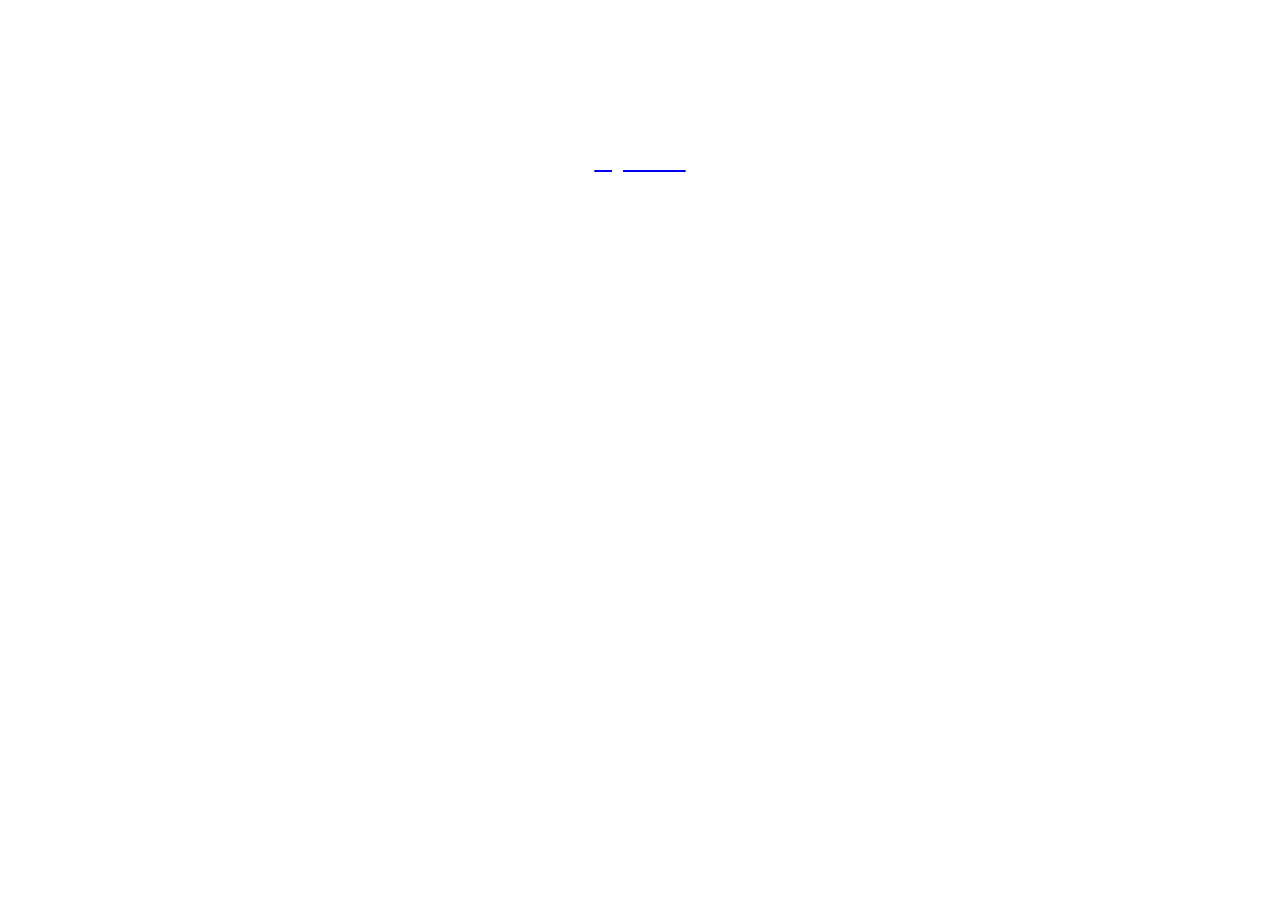
<file: index.html>
﻿<!DOCTYPE html>

<html>
  <head>
    <meta charset="utf-8">
    
    <link rel="stylesheet" href="./css/style.css">
    <title><h1>Michelle - Portfolio</h1></title>
  
  </head>
  <body>
  <!--h1 moved from head^done!-->
  <h2> Michelle O'Connor Portfolio</h2>


  <a href="./portfolio.html">

  <h2>my work</h2></a>
    <!-- ^This a & h2 should be in the body^done! -->

  <h3>"I enjoy life as a developer"</h3>

      <p>I'm Michelle O'Connor, a Developer based in NYC. I Have ten years of experience in the graphic design world, specializing in the creation of responsive websites.</p>
  <!-- Indent any content in here. It is in the body tag so shouold be indented. done! -->

  <!-- Comment -->

  </body>
</html>
</file>
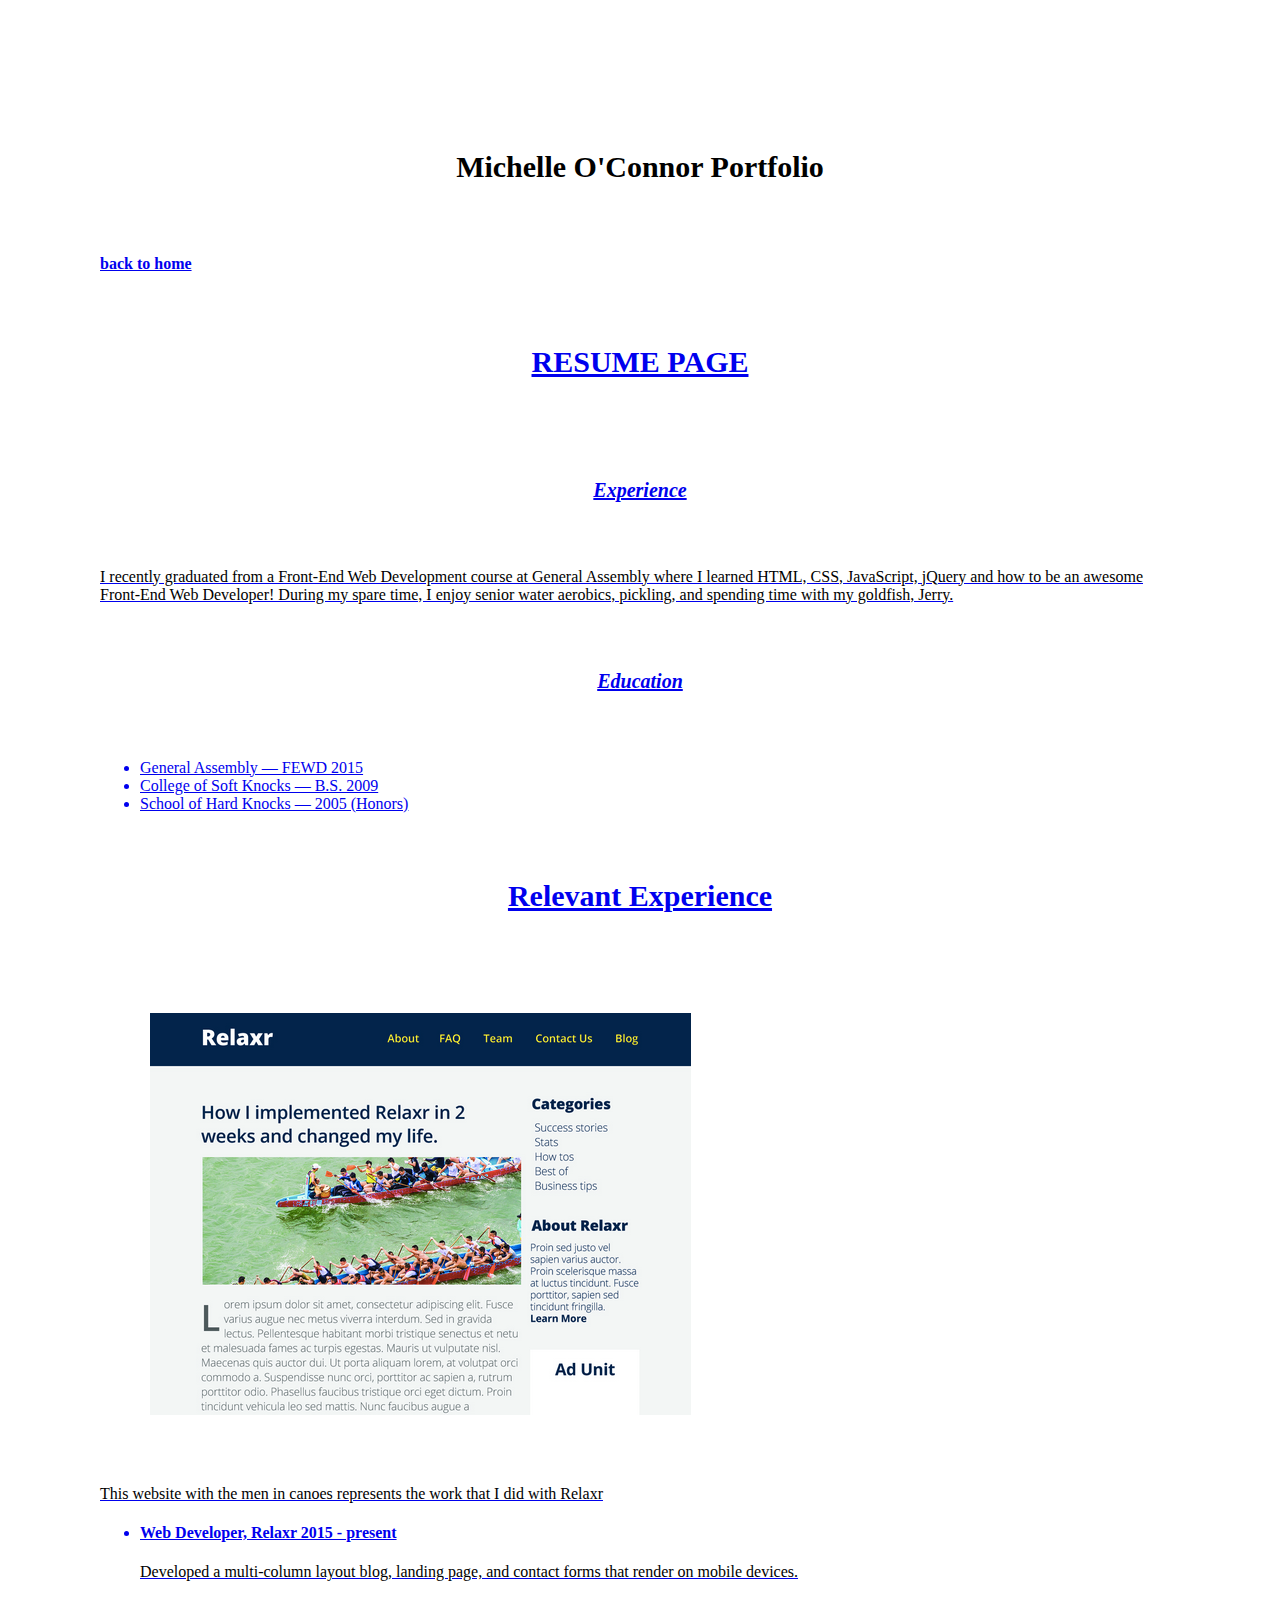
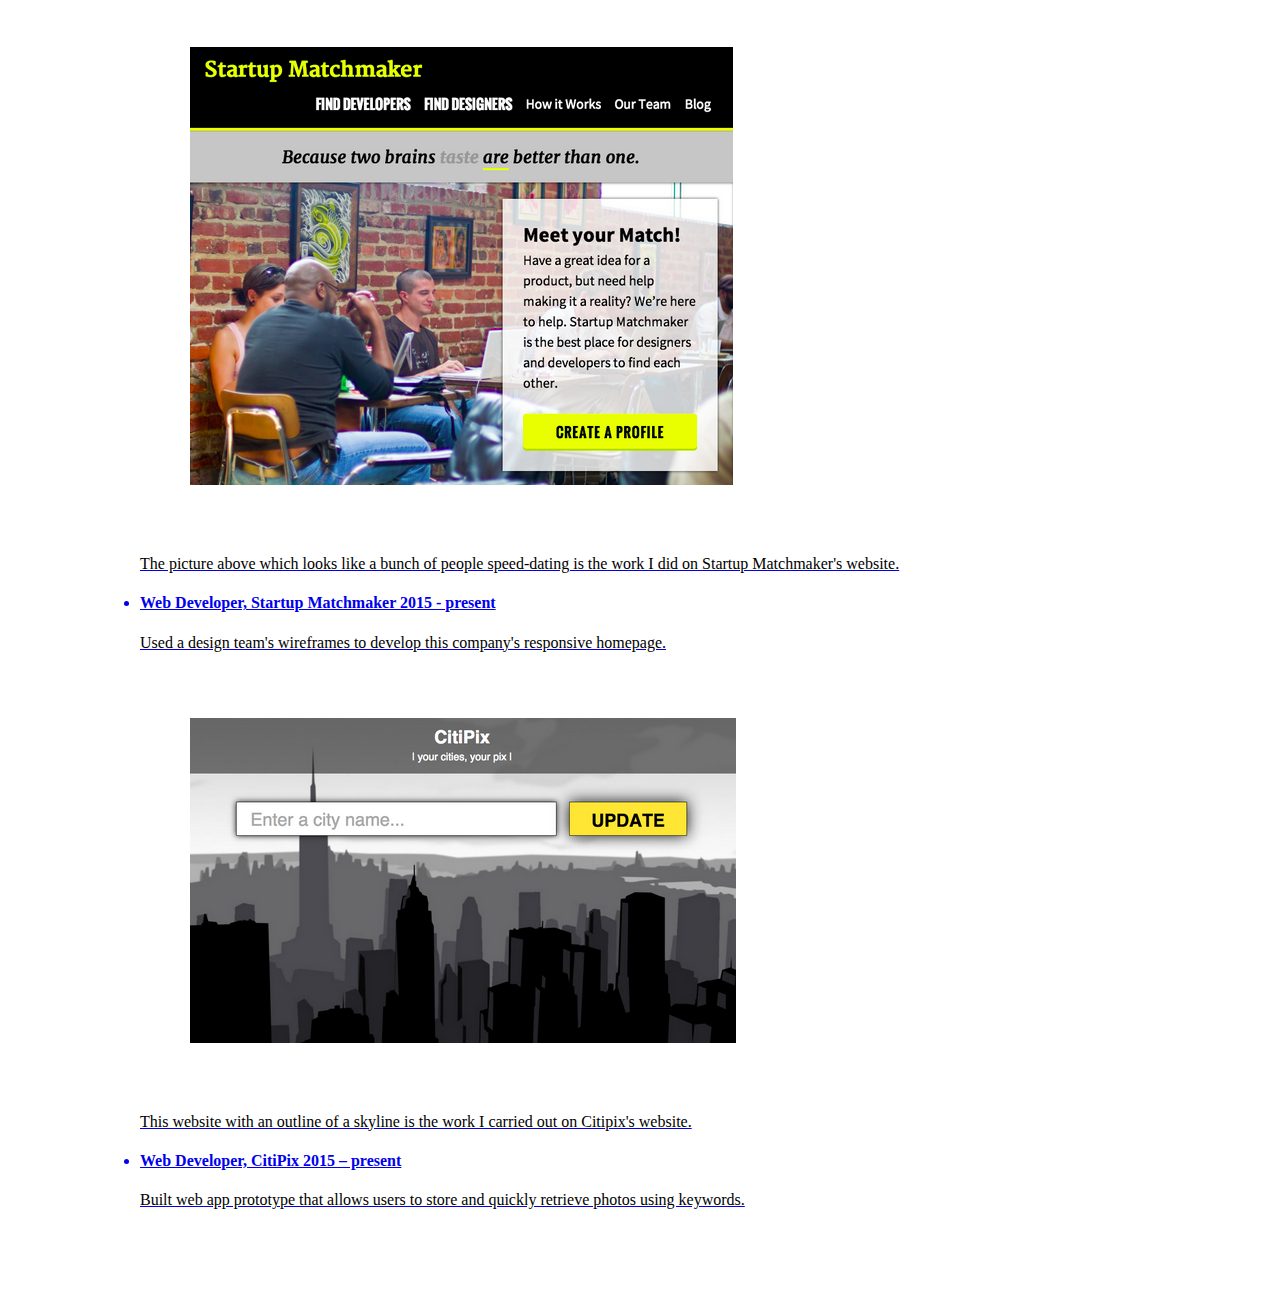
<file: portfolio.html>
﻿<!DOCTYPE html>

<html>
  <head>
    <meta charset="utf-8">

    <link rel="stylesheet" href="./css/style_2.css">

    <title><h1>My - Experience</h1></title>

  </head>
  <body>
   <h2> Michelle O'Connor Portfolio</h2>
    <!-- ^This h1 should be in the body^ moved into body made h2, also added title in head h1-->

    <a href="./index.html"><h4>back to home</h4>

  <h2>RESUME PAGE</h2>

  <h3>Experience</h3>

      <p>I recently graduated from a Front-End Web Development course at General Assembly where I learned HTML, CSS, JavaScript, jQuery and how to be an awesome Front-End Web Developer! During my spare time, I enjoy senior water aerobics, pickling, and spending time with my goldfish, Jerry.</p>
<!-- ^Indent me please done! -->



  <h3>Education</h3>

<ul>
  <li>General Assembly — FEWD 2015</li>
  <li>College of Soft Knocks — B.S. 2009</li>
  <li>School of Hard Knocks — 2005 (Honors)</li>
  </ul>

 <h2>Relevant Experience</h2>

    <img src="./images/relaxr_deliverable.png" alt="starter code">
<!-- ^Indent me please and a ul should only have li's in it. Move the h2 and img tag out done!-->
        <p>This website with the men in canoes represents the work that I did with Relaxr</p>
  <ul>
    <li><h4>Web Developer, Relaxr 2015 - present</h4>

            <p>Developed a multi-column layout blog, landing page, and contact forms that render on mobile devices.</p>
    </Li>
<!-- ^Indent me please done!-->
              <img src="./images/startup_matchmaker_deliverable.png" alt="starter code" >

              <p>The picture above which looks like a bunch of people speed-dating is the work I did on Startup Matchmaker's website.</p>

<!-- ^Indent me please -->
    <li>
        <h4>Web Developer, Startup Matchmaker 2015 - present</h4>
<!-- ^Indent me please done!-->
        <p>Used a design team's wireframes to develop this company's responsive homepage.<p>

    </li>

        <img src="./images/citipix_deliverable.png" alt="starter code">
<!-- ^Indent me please done!-->
          <p> This website with an outline of a skyline is the work I carried out on Citipix's website. </p>


    <li>
      <h4>Web Developer, CitiPix 2015 – present</h4>

      <p>Built web app prototype that allows users to store and quickly retrieve photos using keywords.<p>

    </li>
<!-- ^Indent me please done!-->
  </ul>

</body>

</html>
</file>
<file: css/style.css>
body{
	font-family:"Bodoni MT", Didot, "Didot LT STD", "Book Antiqua", Garamond, "Times New Roman", serif;
	margin:100px;
	background:url("https://i.imgsafe.org/4faec0d535.jpg");
}

h1 {
	color:White;
	font-size: 50px;
	padding:50px;
	margin:50;
  text-align:center;
}
h2{
  text-align:center;
  color:white;
}

h3{
	font-style: oblique;
  text-align:center;
  color:white;
	
}
p{
  text-align:left;
  color:white;
}
}
</file>
<file: css/style_2.css>
body{
	font-family:"Bodoni MT", Didot, "Didot LT STD", "Book Antiqua", Garamond, "Times New Roman", serif;
	margin:100px;
	background:url("https://i.imgsafe.org/4f1f755997.jpg");
}

h1 {
	color:black;
	font-size: 50px;
	padding:50px;
	margin:auto;
  text-align:center;
}
h2{
  text-align:center;
  font-size:30px;
  padding:50px;
  margin:auto;

}

h3{
	font-style: oblique;
  text-align:center;
  font-size:20px;
  padding:50px;
  margin:auto;
	
}
p{
  text-align:left;
  color:black;
}
img{
	padding:50px;
	margin:auto;


}
</file>
